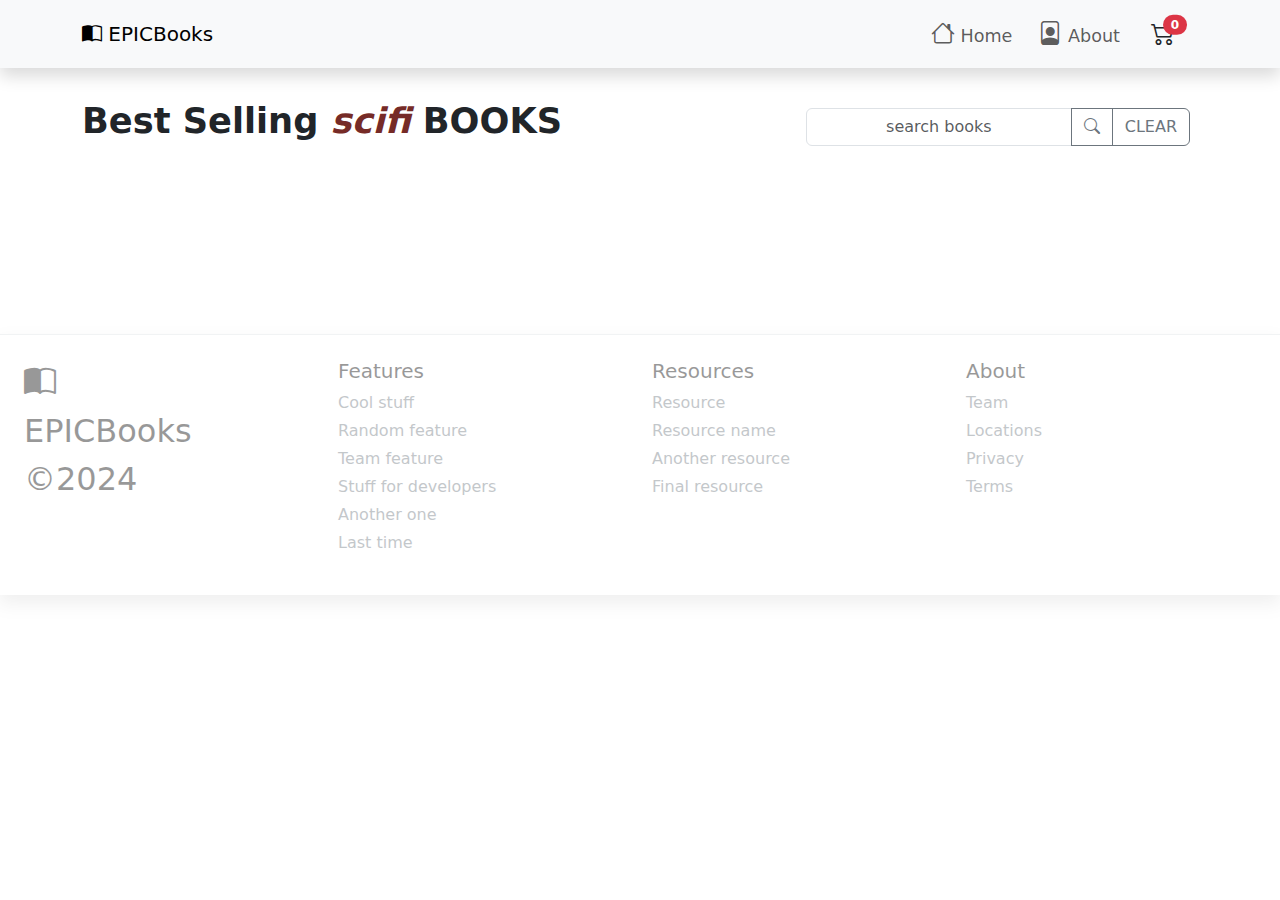
<file: index.html>
<!DOCTYPE html>
<html lang="en">

<head>
  <meta charset="UTF-8">
  <meta name="viewport" content="width=device-width, initial-scale=1.0">
  <!-- Font Bootstrap -->
  <link rel="stylesheet" href="https://cdn.jsdelivr.net/npm/bootstrap-icons@1.11.3/font/bootstrap-icons.min.css">

  <!-- CSS Bootstrap v.5.3.3 -->
  <link href="https://cdn.jsdelivr.net/npm/bootstrap@5.3.3/dist/css/bootstrap.min.css" rel="stylesheet"
    integrity="sha384-QWTKZyjpPEjISv5WaRU9OFeRpok6YctnYmDr5pNlyT2bRjXh0JMhjY6hW+ALEwIH" crossorigin="anonymous">

  <!-- CSS Custom -->
  <link rel="stylesheet" href="./css/style.css">
  <title>EPICBooks</title>
</head>

<body>
  <!-- Header -->
  <header class="container-fluid fixed-top shadow p-0">
    <nav class="navbar navbar-nav navbar-expand-md bg-body-tertiary">
      <div class="container">
        <!-- Logo Album -->
        <a class="navbar-brand" href="./index.html"><i class="bi bi-book-half"></i> EPICBooks</a>
        <button class="navbar-toggler" type="button" data-bs-toggle="collapse" data-bs-target="#navbarNav"
          aria-controls="navbarNav" aria-expanded="false" aria-label="Toggle navigation">
          <span class="navbar-toggler-icon"></span>
        </button>
        <!-- Menu Navbar -->
        <div class="collapse navbar-collapse justify-content-end" id="navbarNav">
          <ul class="navbar-nav">
            <li class="nav-item">
              <a class="nav-link" href="./index.html"><i class="bi bi-house"></i> Home</a>
            </li>
            <li class="nav-item">
              <a class="nav-link" href="#"><i class="bi bi-file-person"></i> About</a>
            </li>
          </ul>
          <!-- Pulsante carrello con visualizzazione del numero dei libri selezionati con badge -->
          <button type="button" class="btn btn-ternary position-relative" data-bs-toggle="modal" data-bs-target="#modalCart" id="shopping">
            <i class="bi bi-cart2" id="cart"></i>
            <span class="position-absolute start-80 translate-middle badge rounded-pill bg-danger z-1" id="amount"></span>
          </button>
        </div>
      </div>
    </nav>
  </header>
  <!-- End Header -->

  <!-- Section Hero -->
  <section class="container hero">
    <div class="row">
      <div class="col-sm-12 col-md-12 col-lg-6 d-flex justify-content-center justify-content-lg-start">
        <div class="title ">
          <h1>Best Selling <span>scifi</span> BOOKS</h1>
        </div>
      </div>
      <!-- Funzione ricerca un libro -->
      <div class="col-sm-12 col-md-12 col-lg-6 d-flex justify-content-center justify-content-lg-end">
        <div id="errore"></div>
          <div class="input-group p-2">
            <input type="text" name="search"
            class="form-control focus-ring focus-ring-secondary py-1 px-1 text-decoration-none border text-center"
            id="inputSearch" placeholder="search books">
            <button class="btn btn-outline-secondary" type="submit" id="inputSearchBtn">
              <i class="bi bi-search"></i>
            </button>
            <a class="btn btn-outline-secondary" id="inputResetBtn">CLEAR</a>
          </div>
      </div>
    </div>
  </section>
  <!-- End Section Hero -->

  <!-- Section Books -->
  <section class="container books">
    <div class="d-flex justify-content-center">
      <div class="spinner-grow" role="status" id="loader">
        <span class="visually-hidden">Loading...</span>
      </div>
    </div>
    <div class="row row-cols-1 row-cols-sm-2 row-cols-lg-4 row-cols-xl-5 justify-content-around content-books">
      <!-- Visualizza il contenuto di tutte le card chiamate dall'API -->
    </div>
  </section>
  <!-- End Section Books -->

  <!-- Section Modal Cart -->
  <div class="modal fade" id="modalCart" tabindex="-1" aria-labelledby="modalCartLabel" aria-hidden="true">
    <div class="modal-dialog modal-lg">
      <!-- Visualizza il carrello dei libri selezionati per l'acquisto -->
      <div class="modal-content">
        <div class="modal-header">
          <h1 class="modal-title fs-5" id="madalCartLabel">Shopping Cart</h1>
        </div>
        <div class="modal-body"></div>
        <p class="totalPrice"></p>
        <!-- Gestione dei pulsanti  -->
        <div class="modal-footer mt-2 d-flex justify-content-end align-items-center">
          <button type="button" class="btn btn-secondary btn-sm btn-md" data-bs-dismiss="modal"><i class="bi bi-bag"></i> Continue Shopping</button>
          <button type="button" class="btn btn-danger btn-sm btn-md d-none" data-bs-dismiss="modal" id="removeAllBooks"><i class="bi bi-cart-dash"></i> Remove all Books</button>
          <button type="button" class="btn btn-success btn-sm btn-md d-none" data-bs-dismiss="modal" id="buy"><i class="bi bi-credit-card"></i> Buy</button>
        </div>
      </div>
    </div>
  </div>
  <!-- End Section Modal Cart -->

  <!-- Footer -->
  <footer class="container-fluid p-4 mt-5 border-top shadow">
    <div class="row">
      <div class="col-sm-12 col-md">
        <i class="bi bi-book-half"></i>
        <small class="d-block mb-3 text-body-white fs-2">EPICBooks ©2024</small>
      </div>
      <div class="col-sm-6 col-md">
        <h5>Features</h5>
        <ul class="list-unstyled text-small" >
          <li class="mb-1"><a class="link-secondary text-decoration-none" href="#">Cool stuff</a></li>
          <li class="mb-1"><a class="link-secondary text-decoration-none" href="#">Random feature</a></li>
          <li class="mb-1"><a class="link-secondary text-decoration-none" href="#">Team feature</a></li>
          <li class="mb-1"><a class="link-secondary text-decoration-none" href="#">Stuff for developers</a></li>
          <li class="mb-1"><a class="link-secondary text-decoration-none" href="#">Another one</a></li>
          <li class="mb-1"><a class="link-secondary text-decoration-none" href="#">Last time</a></li>
        </ul>
      </div>
      <div class="col-sm-6 col-md">
        <h5>Resources</h5>
        <ul class="list-unstyled text-small">
          <li class="mb-1"><a class="link-secondary text-decoration-none" href="#">Resource</a></li>
          <li class="mb-1"><a class="link-secondary text-decoration-none" href="#">Resource name</a></li>
          <li class="mb-1"><a class="link-secondary text-decoration-none" href="#">Another resource</a></li>
          <li class="mb-1"><a class="link-secondary text-decoration-none" href="#">Final resource</a></li>
        </ul>
      </div>
      <div class="col-sm-6 col-md">
        <h5>About</h5>
        <ul class="list-unstyled text-small">
          <li class="mb-1"><a class="link-secondary text-decoration-none" href="#">Team</a></li>
          <li class="mb-1"><a class="link-secondary text-decoration-none" href="#">Locations</a></li>
          <li class="mb-1"><a class="link-secondary text-decoration-none" href="#">Privacy</a></li>
          <li class="mb-1"><a class="link-secondary text-decoration-none" href="#">Terms</a></li>
        </ul>
      </div>
    </div>
  </footer>
  <!-- End Footer -->

  <!-- Javascript Bootstrap v.5.3.3 -->
  <script src="https://cdn.jsdelivr.net/npm/bootstrap@5.3.3/dist/js/bootstrap.bundle.min.js"
    integrity="sha384-YvpcrYf0tY3lHB60NNkmXc5s9fDVZLESaAA55NDzOxhy9GkcIdslK1eN7N6jIeHz"
    crossorigin="anonymous"></script>

  <!-- Javascript -->
  <script src="./js/index.js"></script>
</body>

</html>
</file>
<file: css/style.css>
/*
  Style CSS
  data 22.04.2024
  by Gianluca Chiaravalloti
*/

body {
  background-image: url("https://images.unsplash.com/3/alejandroescamilla-book.jpg?q=80&w=2162&auto=format&fit=crop&ixlib=rb-4.0.3&ixid=M3wxMjA3fDB8MHxwaG90by1wYWdlfHx8fGVufDB8fHx8fA%3D%3D");
  background-repeat: no-repeat;
  background-size: cover;
  background-attachment: fixed;
}

/* Mobile */
#navbarNav {
  margin-right: 10px;
  font-size: 1.1rem;
}

.nav-link {
  margin-right: 10px;
}

.nav-link:hover {
  color: #969494;
}

.input-group {
  width: 400px;
}

.form-control {
  border: 1px solid #969494;
}

.hero {
  margin-top: 100px;
  margin-bottom: 100px;
}

.hero h1 span {
  color: #762B27;
  font-weight: 700;
  font-style: italic;
}

.title h1 {
  font-size: 2.0rem;
  font-weight: 700;
}

.card-home {
  text-align: center;
  border-radius: 10px;
  color: #000;
}

.card-home img {
  border-top-left-radius: 10px;
  border-top-right-radius: 10px;
}

.card-home:hover {
  cursor: pointer;
}

.card-title {
  height: 120px;
  font-size: 1.1rem;
}

.btnAdd {
  font-size: 0.9rem;
  margin-left: auto;
  margin-right: auto;
  margin-bottom: -20px;
}

.detailBook {
  font-size: 0.9rem;
  margin-left: auto;
  margin-right: auto;
}

.card-cart {
  border: 0;
}

.card-cart img {
  border-radius: 0;
  height: 110px;
  margin-left: 50px;
}

.card-cart {
  font-size: 0.8rem;
}

.card-shopping {
  height: 20px;
  font-size: 1.3rem;
}

.border-line {
  border-bottom: 1px solid #969494;
}

.totalPrice {
  font-size: 0.8rem;
  font-weight: 700;
  display: block;
  margin-left: auto;
  margin-right: 20px;
}

#empty {
  width: 200px;
  margin-left: auto;
  margin-right: auto;
  font-size: 1.2rem;
  font-weight: 700;
}

.nav-item i {
  font-size: 1.5rem;
}

#cart {
  font-size: 1.5rem;
}

.btn .badge {
  top: 15px;
}

footer {
  margin-top: auto;
  background-color: #fff;
  opacity: 0.4;
  color: #000;
}

footer i {
  font-size: 2.0rem;
}

.book {
  margin-top: 100px;
  /* margin-bottom: 100px; */
}

#book-detail img {
  width: 250px;
}

.hidden {
  display: none;
}

/* End Mobile */


/* View Tablet */
@media (min-width: 431px) {

  .hero h1 {
    font-size: 2.2rem;
  }

  .card-home {
    width: 200px;
    box-shadow: 2px 4px 10px 5px #969494;
    margin-bottom: 10px;
  }

  .card-home img {
    height: 280px;
  }

  .card-cart img {
    border-radius: 0;
    height: 130px;
  }

  .addBook {
    font-size: 0.9rem;
  }

  .totalPrice {
    font-size: 1.2rem;
  }

}
/* End Tablet */


/* View Desktop */
@media (min-width: 1439px) {

  .navbar-brand {
    font-size: 2.0rem;
  }

  .hero h1 {
    font-size: 2.4rem;
  }

  .card-home {
    width: 250px;
    box-shadow: 2px 4px 10px 5px #969494;
    margin-bottom: 25px;
    transition: 0.3s;
  }
  
  .card-home img {
    height: 340px;
  }
  
  .card-home:hover{
    cursor: pointer;
    transform: scale(1.06);
  }

  .card-cart img {
    border-radius: 0;
    height: 140px;
  }

  .addBook {
    font-size: 0.9rem;
  }

  .totalPrice {
    font-size: 1.2rem;
  }
  
  #book-detail img {
    width: 350px;
  }

}
/* End Desktop */
</file>
